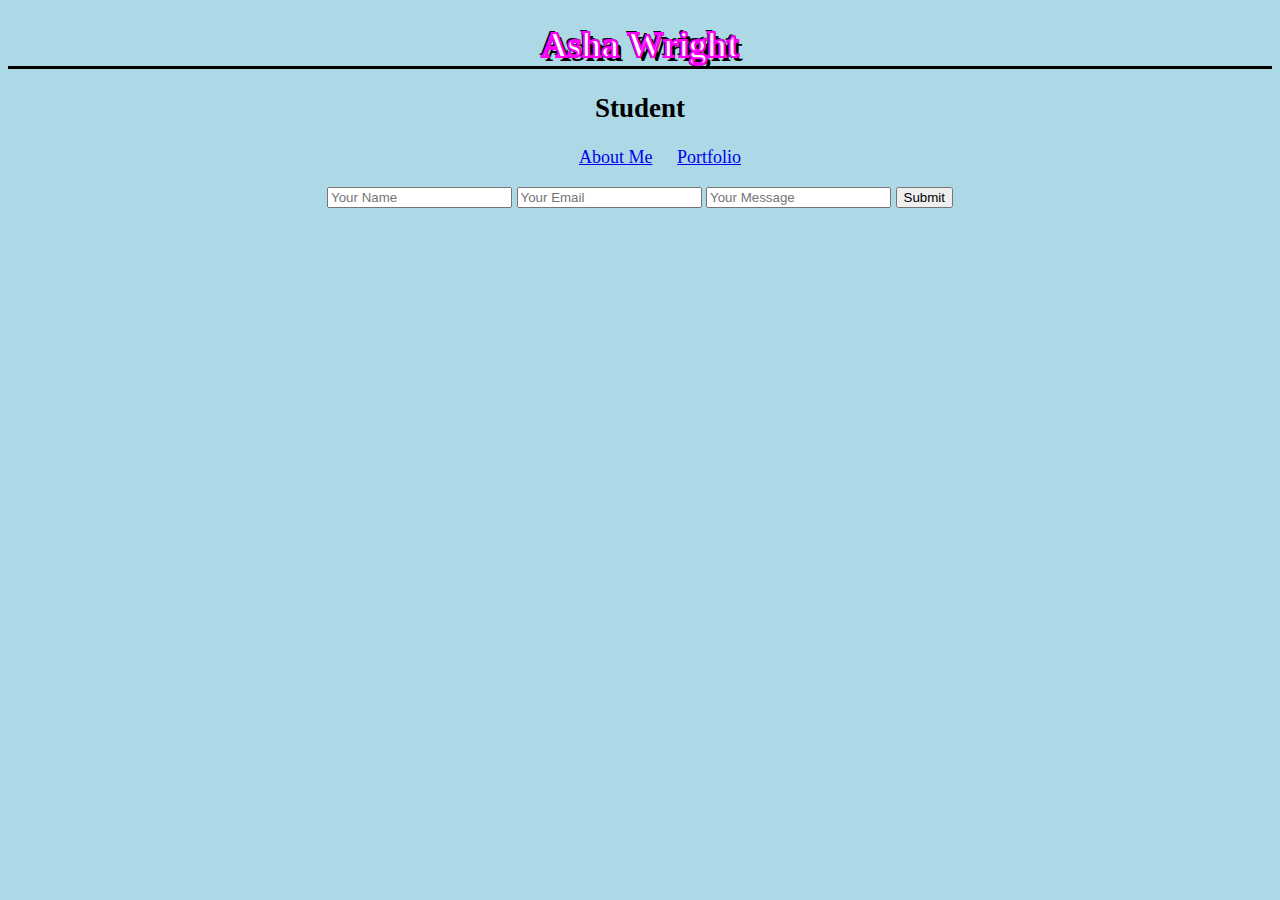
<file: index.html>
<!DOCTYPE html>
<html>
  <head>
    <title>Asha</title>
    <link rel="stylesheet" href="style.css">
  </head>
  <body>
    <header>
      <h1>Asha Wright</h1>
      <h2>Student</h2>
      <nav>
        <ul>
          <li><a href="about.html">About Me</a></li>
          <li><a href="Portfolio.html">Portfolio</a></li>
        </ul>
      </nav>
    </header>
    <section>
      <div id="me">
      
      </div>
      
      <div id="contact">
    <input type="text" name="name" placeholder="Your Name">
    <input type="email" placeholder="Your Email">
    <input type="text" name = "messages" placeholder="Your Message">
    <input type="Submit">
      </div>
      <div></div>
    </section>
    <footer></footer>
  </body>
</html>
</file>
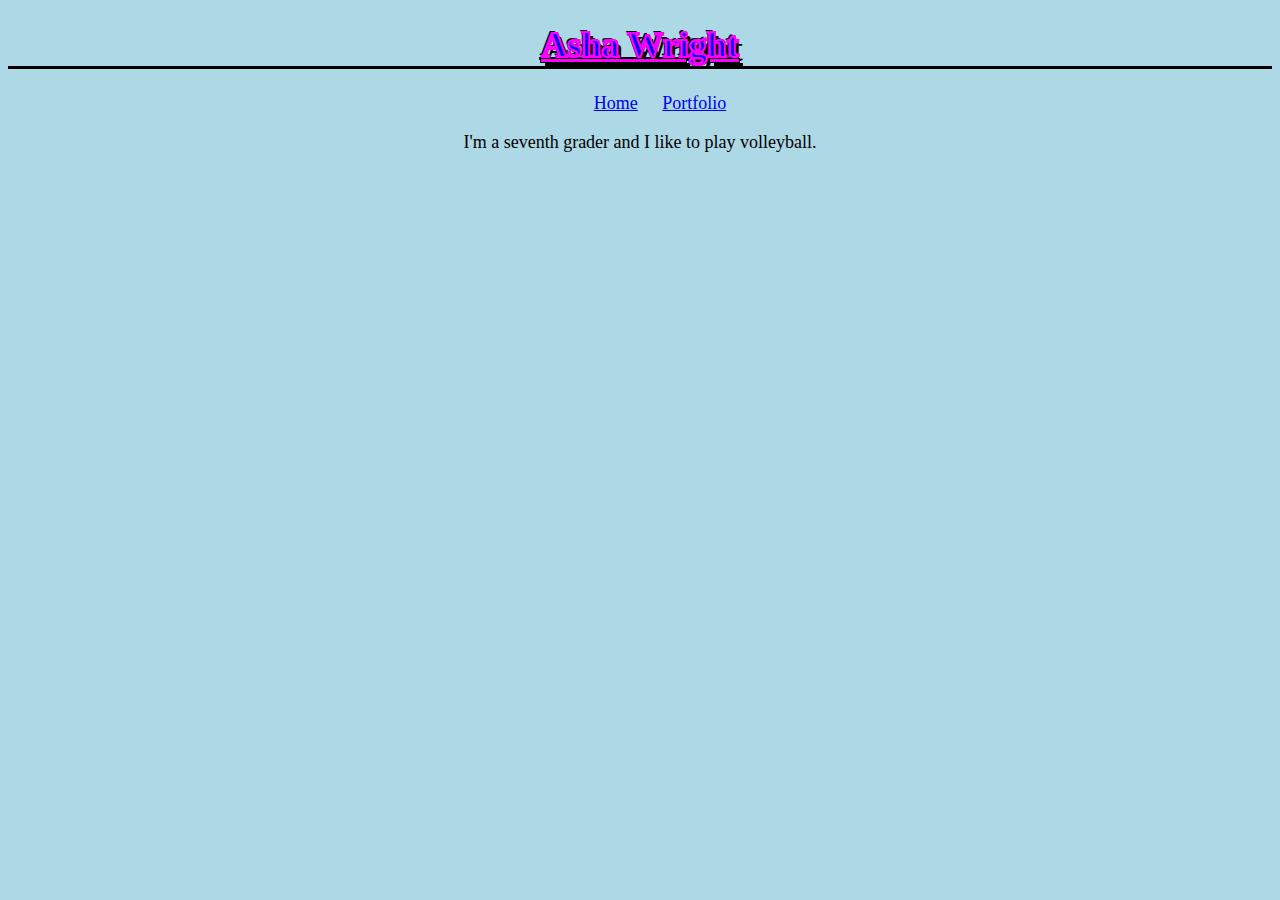
<file: about.html>
<!DOCTYPE html>
<html>
  <head>
    <title>Portfolio</title>
    <link rel="stylesheet" href="style.css">
  </head>
  <body id="background">
    <header>
      <h1><a href ="index.html">Asha Wright</a></h1>
      <h2></h2>
      <nav>
        <ul>
          <li><a href="index.html">Home</a></li>
          <li><a href="Portfolio.html">Portfolio</a></li>
        </ul>
      </nav>
    </header>
    <section>
<p> I'm a seventh grader and I like to play volleyball.</p>
    </section>
    <footer></footer>
  </body>
</html>
</file>
<file: style.css>
body {
    background-color: lightblue;
    font-size: 18px;
    background-image: url("http://s1.favim.com/orig/150826/food-fruits-lemons-wallpaper-Favim.com-3186291.jpg");
    background-repeat: no-repeat;
    background-size:cover;
    text-align:center;
}
h1 {
    text-align: center;
    color: green;
    font-family: Georgia;
    -webkit-text-stroke: 2px magenta;
  color: white;
   text-shadow:
       4px 4px 0 #000,
     -2px -2px 0 #000,
      1px -1px 0 #000,
      -1px 1px 0 #000,
       1px 1px 0 #000;
       border-bottom-style: solid;
    border-color: black;
       
     
}

li {
    display:inline;
    padding:10px 10px;
    list-style:none;
}

#background {
    background-image: url("https://s-media-cache-ak0.pinimg.com/originals/11/92/5c/11925cc1cc1df1fd0303e5b9610f3700.gif");
}
</file>
